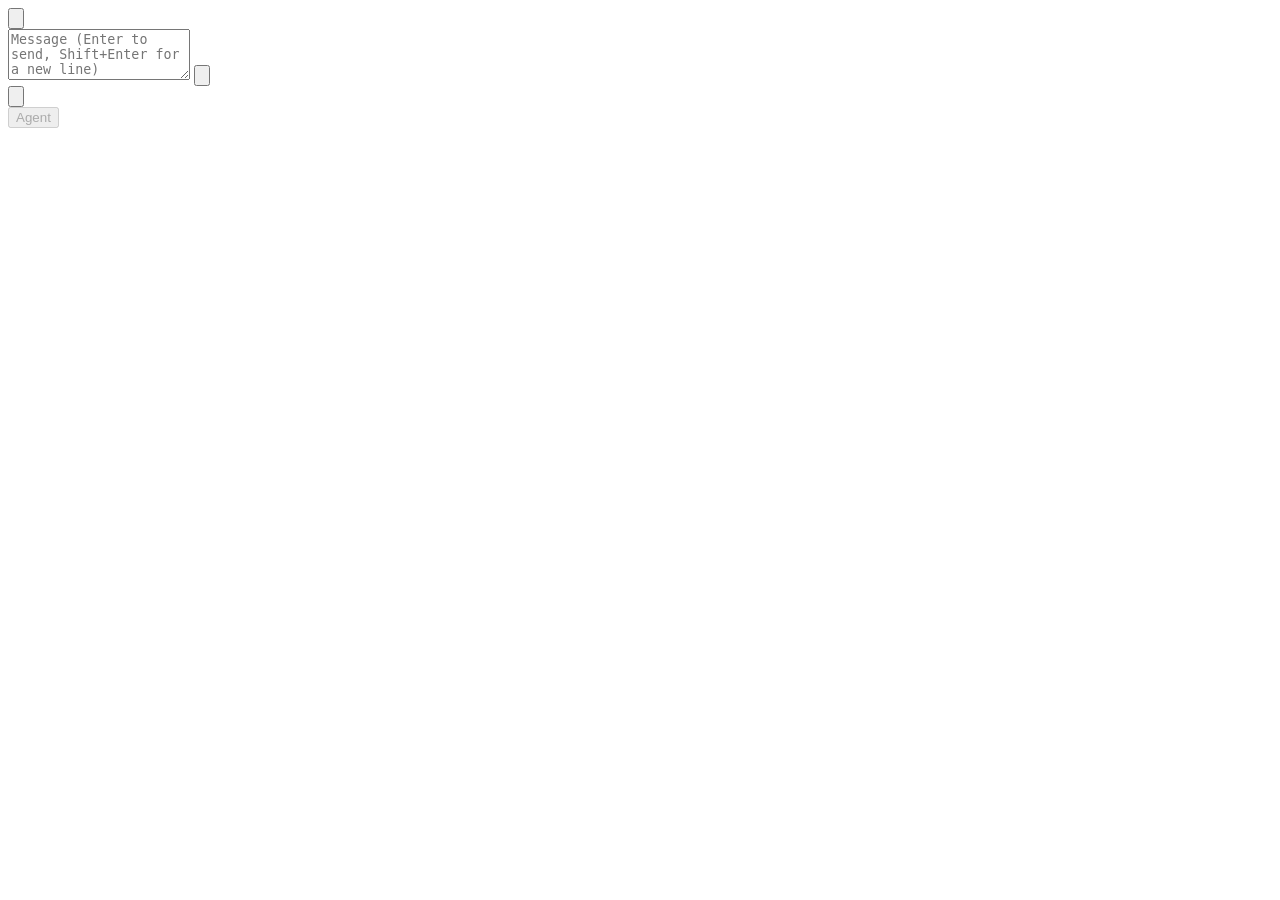
<file: src/main/resources/webview/index.html>
<!doctype html>
<html>
<head>
<meta charset="utf-8">
<meta http-equiv="Content-Security-Policy" content="default-src 'none'; script-src 'unsafe-inline'; style-src 'unsafe-inline'; img-src data:; media-src 'none'; connect-src 'none'; font-src 'none'; frame-src 'none'; form-action 'none'; base-uri 'none'">
<style>/*INLINE:chat.css*/</style>
</head>
<body>
<header id="bar">
  <button id="show-changes" class="icon" aria-label="View changes" title="View changes since main, or since the session started"><svg viewBox="0 0 16 16" aria-hidden="true"><path fill="none" stroke="currentColor" stroke-width="1.4" stroke-linecap="round" stroke-linejoin="round" d="M3.5 1.5h6l3 3v10h-9zM8 5v4M6 7h4M6 11.5h4"/></svg></button>
  <span id="checkout" hidden></span>
  <span id="status" role="status"></span>
  <span id="usage" hidden tabindex="0" role="meter" aria-valuemin="0" aria-valuemax="100"><span id="usage-ring"></span><span id="usage-pct"></span></span>
  <button id="restart" hidden>Restart</button>
</header>
<dialog id="model-dialog" aria-labelledby="model-dialog-title">
  <h2 id="model-dialog-title">Model</h2>
  <div id="model-options" class="choices" role="group" aria-labelledby="model-dialog-title"></div>
  <section id="effort-section" hidden>
    <h2 id="effort-title">Effort</h2>
    <div id="effort-options" class="segments" role="group" aria-labelledby="effort-title"></div>
  </section>
  <form method="dialog" class="dialog-actions"><button>Done</button></form>
</dialog>
<div id="log-wrap">
  <main id="log"><div id="log-content"></div></main>
  <button id="to-bottom" hidden aria-label="Scroll to the latest" title="Jump to the latest and keep following">↓</button>
</div>
<div id="queue" hidden></div>
<section id="tasks" aria-label="Agents and background processes" hidden></section>
<div id="activity" hidden><span id="activity-dots" class="dots"><span></span><span></span><span></span></span><span id="activity-label" class="label" role="status"></span><span id="activity-secs" class="secs" aria-hidden="true"></span><button id="activity-stop" class="stop" title="Stop the current turn">Stop</button></div>
<div id="attachments" hidden></div>
<footer id="composer">
  <div id="input-box">
    <textarea id="input" rows="3" placeholder="Message (Enter to send, Shift+Enter for a new line)"></textarea>
    <button id="send" aria-label="Send" title="Send (Enter)"><svg viewBox="0 0 16 16" aria-hidden="true"><path fill="none" stroke="currentColor" stroke-width="1.6" stroke-linecap="round" stroke-linejoin="round" d="M8 13V3M3.5 7.5 8 3l4.5 4.5"/></svg></button>
  </div>
  <div id="composer-tools">
    <div id="mode-picker" class="picker" hidden>
      <button id="mode" class="composer-tool" title="Permission mode" aria-haspopup="menu" aria-expanded="false" aria-controls="mode-menu" hidden>
        <svg viewBox="0 0 16 16" aria-hidden="true"><path fill="none" stroke="currentColor" stroke-width="1.3" stroke-linecap="round" stroke-linejoin="round" d="M5.5 9V4a1 1 0 0 1 2 0v3.5M7.5 7V2.8a1 1 0 0 1 2 0V7.5M9.5 7.5V3.8a1 1 0 0 1 2 0V10c0 2.6-1.7 4.5-4.2 4.5-1.7 0-2.7-.8-3.5-2L2.3 10a1 1 0 0 1 1.6-1.2L5.5 10.5"/></svg>
        <span id="mode-label"></span>
      </button>
      <div id="mode-menu" class="picker-menu" role="menu" aria-label="Permission mode" hidden></div>
    </div>
    <button id="attach" class="composer-tool" title="Attach images" aria-label="Attach images"><svg viewBox="0 0 16 16" aria-hidden="true"><path fill="none" stroke="currentColor" stroke-width="1.3" stroke-linecap="round" stroke-linejoin="round" d="M8 3v10M3 8h10"/></svg></button>
    <div id="composer-choices">
      <div id="agent-picker" class="picker">
        <button id="agent" class="chip" title="Agent for this chat" aria-label="Agent" aria-haspopup="menu" aria-expanded="false" aria-controls="agent-menu" disabled><span id="agent-label">Agent</span></button>
        <div id="agent-menu" class="picker-menu" role="menu" aria-label="Agent" hidden></div>
      </div>
      <button id="model" class="chip" title="Change model and effort" aria-haspopup="dialog" hidden><span id="model-label"></span><span id="effort-label"></span></button>
    </div>
  </div>
</footer>
<div id="tip" role="tooltip" hidden></div>
<script>/*INLINE:marked*/</script>
<script>/*INLINE:purify*/</script>
<script>/*INLINE:chat.js*/</script>
</body>
</html>
</file>
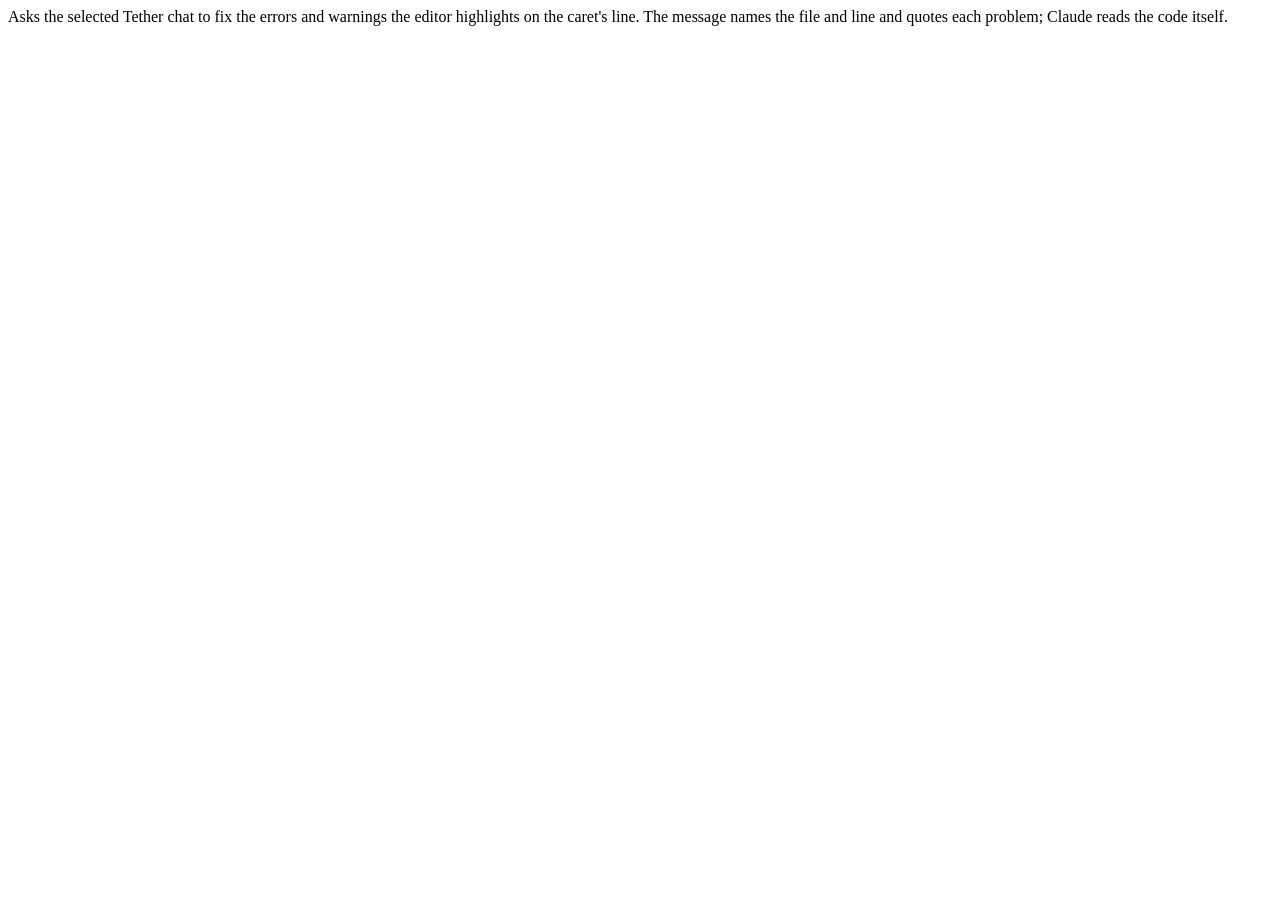
<file: src/main/resources/intentionDescriptions/FixWithTether/description.html>
<html>
<body>
Asks the selected Tether chat to fix the errors and warnings the editor highlights on the caret's line. The message
names the file and line and quotes each problem; Claude reads the code itself.
</body>
</html>
</file>
